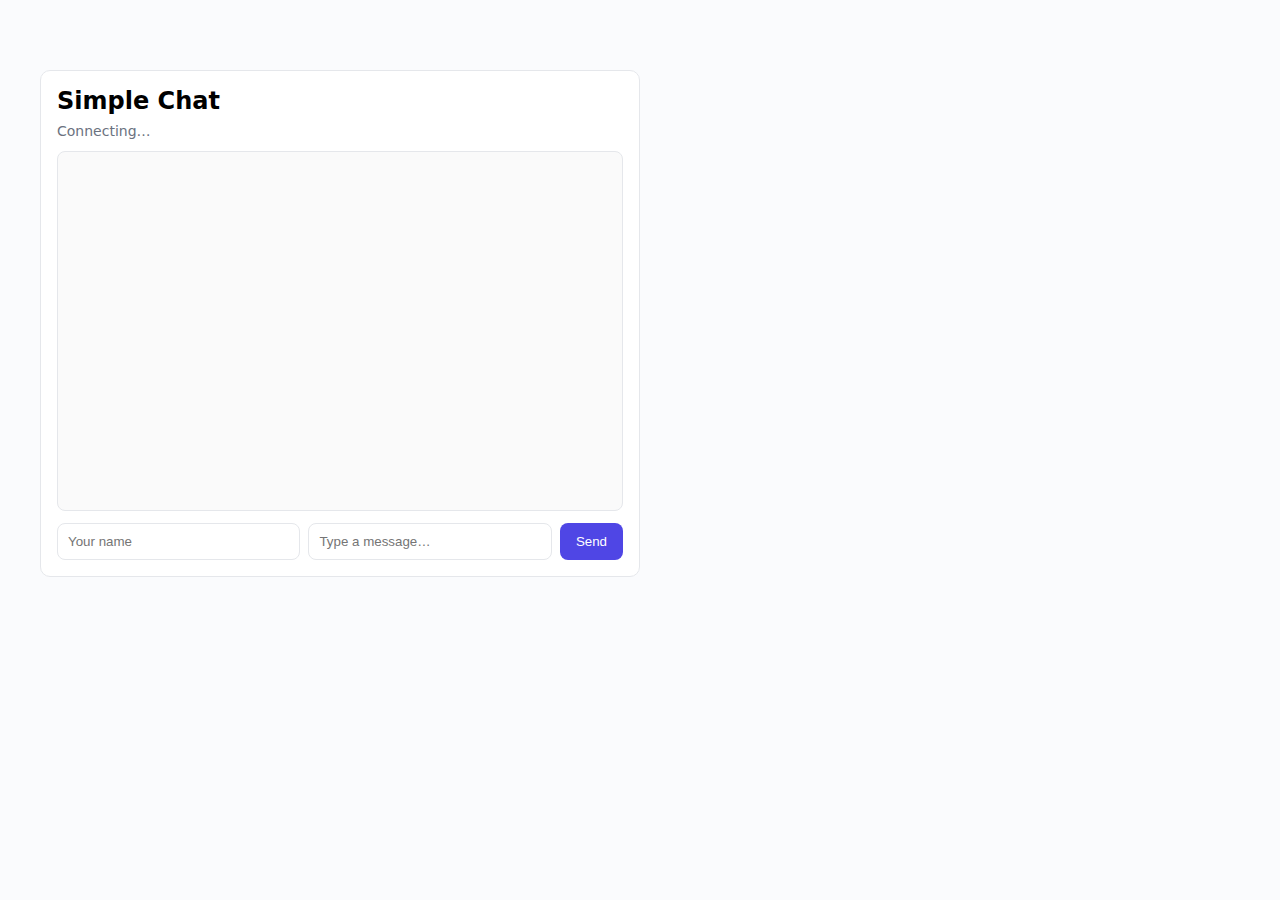
<file: index.html>
<!DOCTYPE html>
<html lang="en">
<head>
  <meta charset="UTF-8" />
  <meta http-equiv="X-UA-Compatible" content="IE=edge" />
  <meta name="viewport" content="width=device-width, initial-scale=1.0"/>
  <title>Simple Chat</title>
  <link rel="stylesheet" href="style.css" />
</head>
<body>
  <div class="container">
    <h2>Simple Chat</h2>
    <div id="status">Connecting…</div>

    <div id="chat">
      <ul id="messages"></ul>
    </div>

    <form id="form">
      <input id="username" type="text" placeholder="Your name" required />
      <input id="input" type="text" placeholder="Type a message…" autocomplete="off" required />
      <button type="submit">Send</button>
    </form>
  </div>

  <!-- Replace BACKEND_URL with your Render URL -->
  <script>
    window.BACKEND_URL = "https://your-app.onrender.com";
  </script>
  <script src="https://cdn.socket.io/4.7.2/socket.io.min.js" crossorigin="anonymous"></script>
  <script src="script.js"></script>
</body>
</html>
</file>
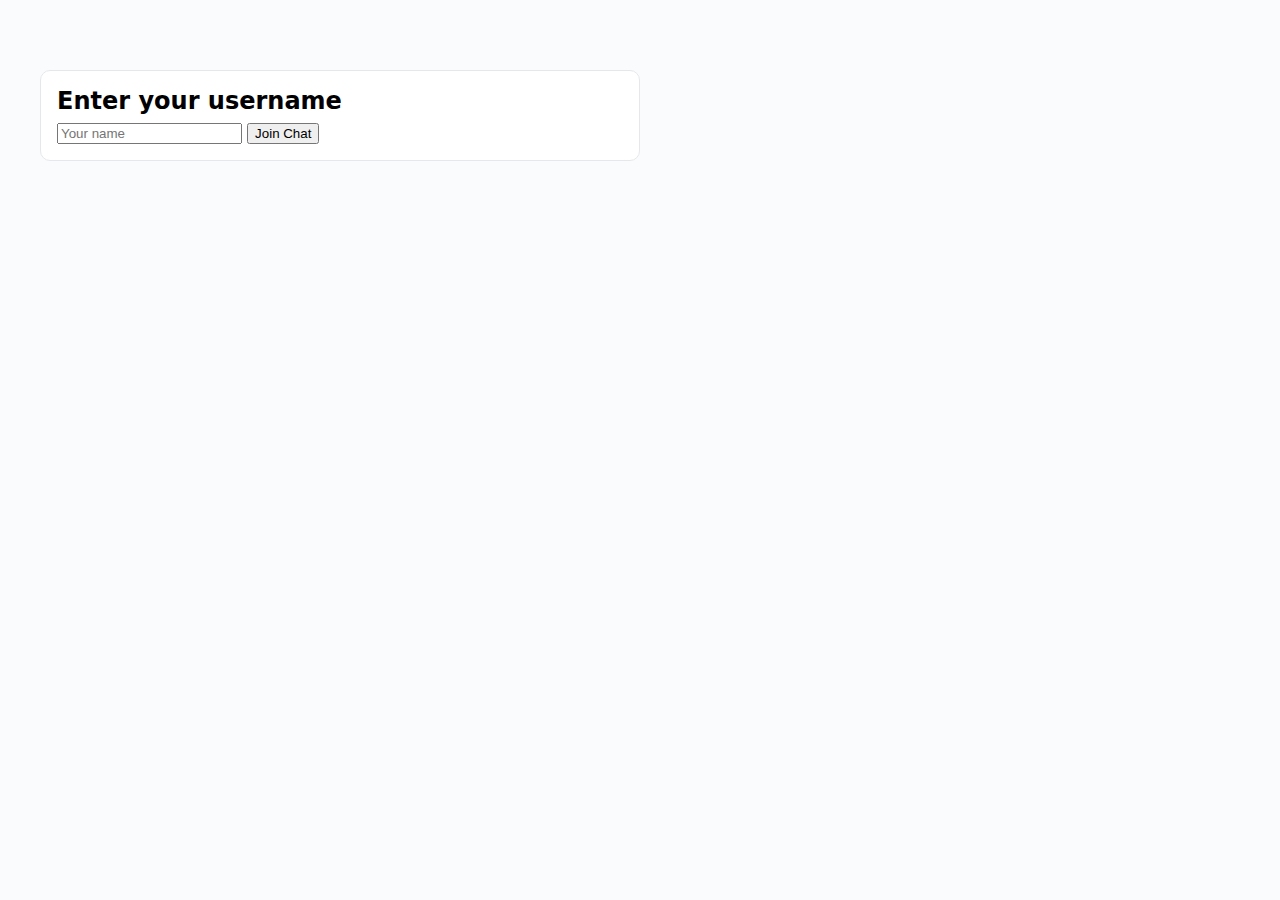
<file: login.html>
<!DOCTYPE html>
<html>
<head>
  <title>Login - Simple Chat</title>
  <link rel="stylesheet" href="style.css">
</head>
<body>
  <div class="container">
    <h2>Enter your username</h2>
    <input type="text" id="username" placeholder="Your name">
    <button onclick="login()">Join Chat</button>
  </div>

  <script>
    function login() {
      const name = document.getElementById("username").value.trim();
      if (name) {
        localStorage.setItem("chatUsername", name);
        window.location.href = "index.html"; // redirect to chat page
      } else {
        alert("Please enter a name");
      }
    }
  </script>
</body>
</html>
</file>
<file: style.css>
* { box-sizing: border-box; }
body {
  font-family: system-ui, -apple-system, Segoe UI, Roboto, Arial, sans-serif;
  margin: 0;
  padding: 20px;
  min-height: 100vh;
  position: relative;
  background: url("https://preview.redd.it/mocnldr88yh61.jpg?width=1080&crop=smart&auto=webp&s=67a48055438d83c15d1b808fee38c37b537930ca") no-repeat center center fixed;
  background-size: cover;
}
body::before {
  content: "";
  position: fixed;
  top: 0; left: 0;
  width: 100%; height: 100%;
  background-color: rgba(246, 247, 251, 0.5);
  z-index: -1;
}
.container {
  max-width: 600px;
  margin: 50px auto;
  background: #fff;
  border: 1px solid #e5e7eb;
  border-radius: 10px;
  padding: 16px;
  position: relative;
  left: -300px;
}
h2 { margin: 0 0 8px; }
#status {
  font-size: 14px;
  color: #6b7280;
  margin-bottom: 12px;
}
#chat {
  border: 1px solid #e5e7eb;
  border-radius: 8px;
  height: 360px;
  overflow-y: auto;
  padding: 8px;
  background: #fafafa;
}
#messages { list-style: none; padding: 0; margin: 0; }
#messages li {
  margin: 8px 0;
  padding: 8px 10px;
  border-radius: 8px;
  background: #eef2ff;
}
#messages li .meta {
  font-size: 12px;
  color: #6b7280;
  margin-bottom: 4px;
}
#form { display: flex; gap: 8px; margin-top: 12px; }
#form input[type="text"] {
  flex: 1;
  padding: 10px;
  border: 1px solid #e5e7eb;
  border-radius: 8px;
}
#form button {
  padding: 10px 16px;
  border: none;
  background: #4f46e5;
  color: #fff;
  border-radius: 8px;
  cursor: pointer;
}
#form button:hover { background: #4338ca; }
#usersBox {
  position: absolute; top: 10px; left: 10px;
  border: 1px solid #e5e7eb; padding: 10px; width: 150px;
  background: #f9f9f9; border-radius: 8px;
}
</file>
